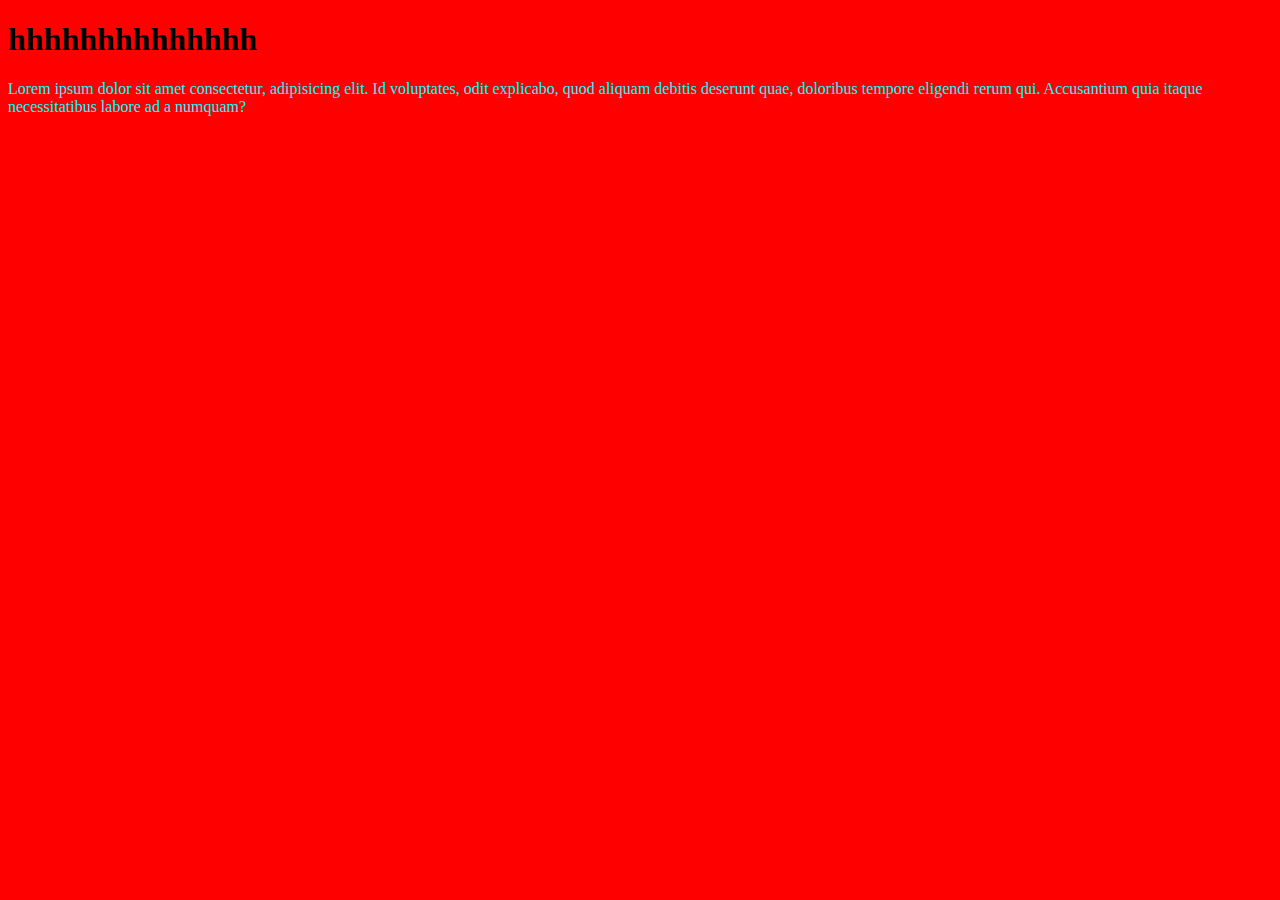
<file: index.html>
<!DOCTYPE html>
<html lang="en">
<head>
    <meta charset="UTF-8">
    <meta name="viewport" content="width=device-width, initial-scale=1.0">
    <title>Document</title>
    <link rel="stylesheet" href="style.css">
</head>
<body>
    <h1>hhhhhhhhhhhhhh</h1>
    <p>Lorem ipsum dolor sit amet consectetur, adipisicing elit. Id voluptates, odit explicabo, quod aliquam debitis deserunt quae, doloribus tempore eligendi rerum qui. Accusantium quia itaque necessitatibus labore ad a numquam?</p>
</body>
</html>
</file>
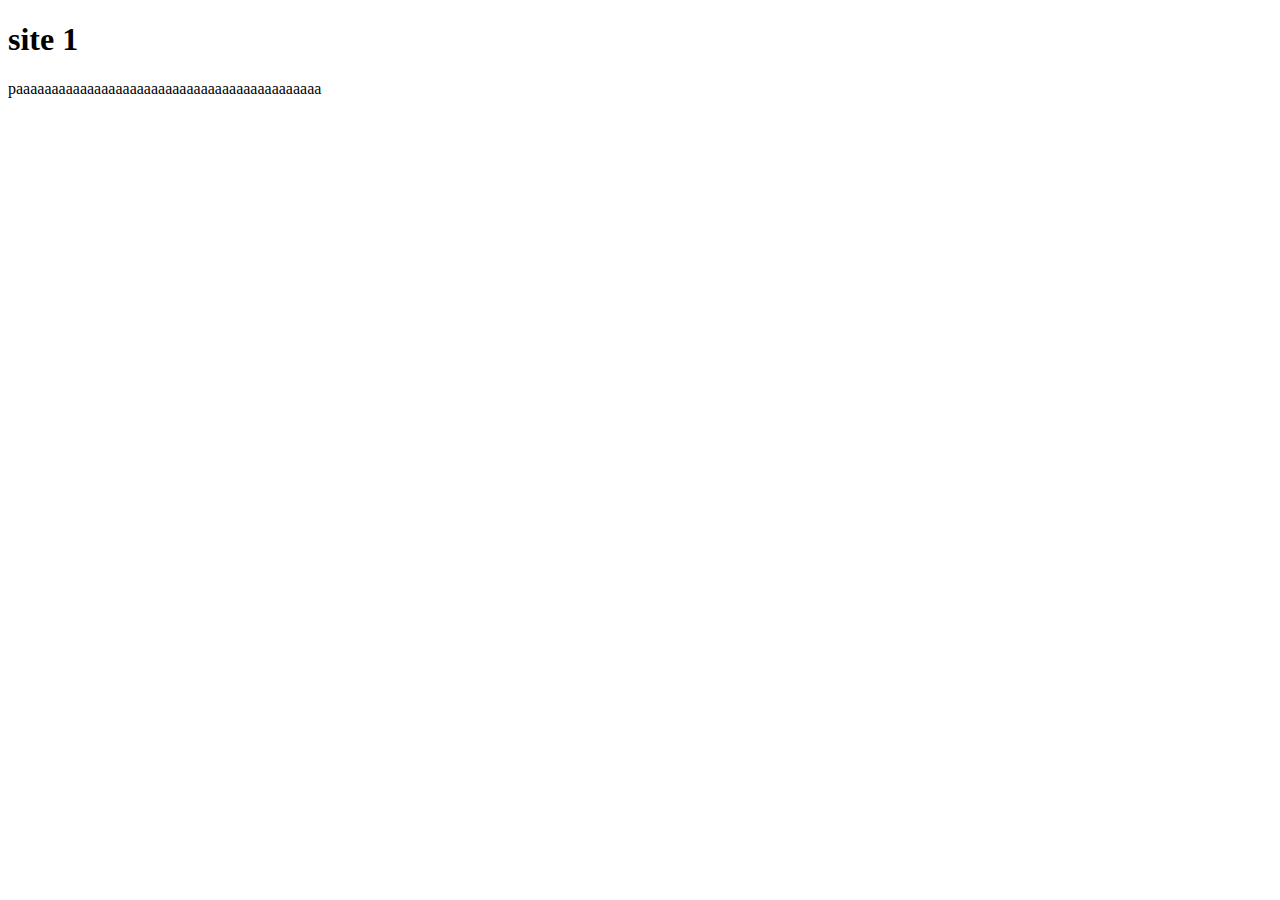
<file: site.html>
<!DOCTYPE html>
<html lang="en">
<head>
    <meta charset="UTF-8">
    <meta name="viewport" content="width=device-width, initial-scale=1.0">
    <title>Document</title>
</head>
<body>
    <h1>site 1</h1>
    <p>paaaaaaaaaaaaaaaaaaaaaaaaaaaaaaaaaaaaaaaaaaa</p>
</body>
</html>
</file>
<file: style.css>
body{
    background-color: red;
}
p{color: aqua;}
</file>
